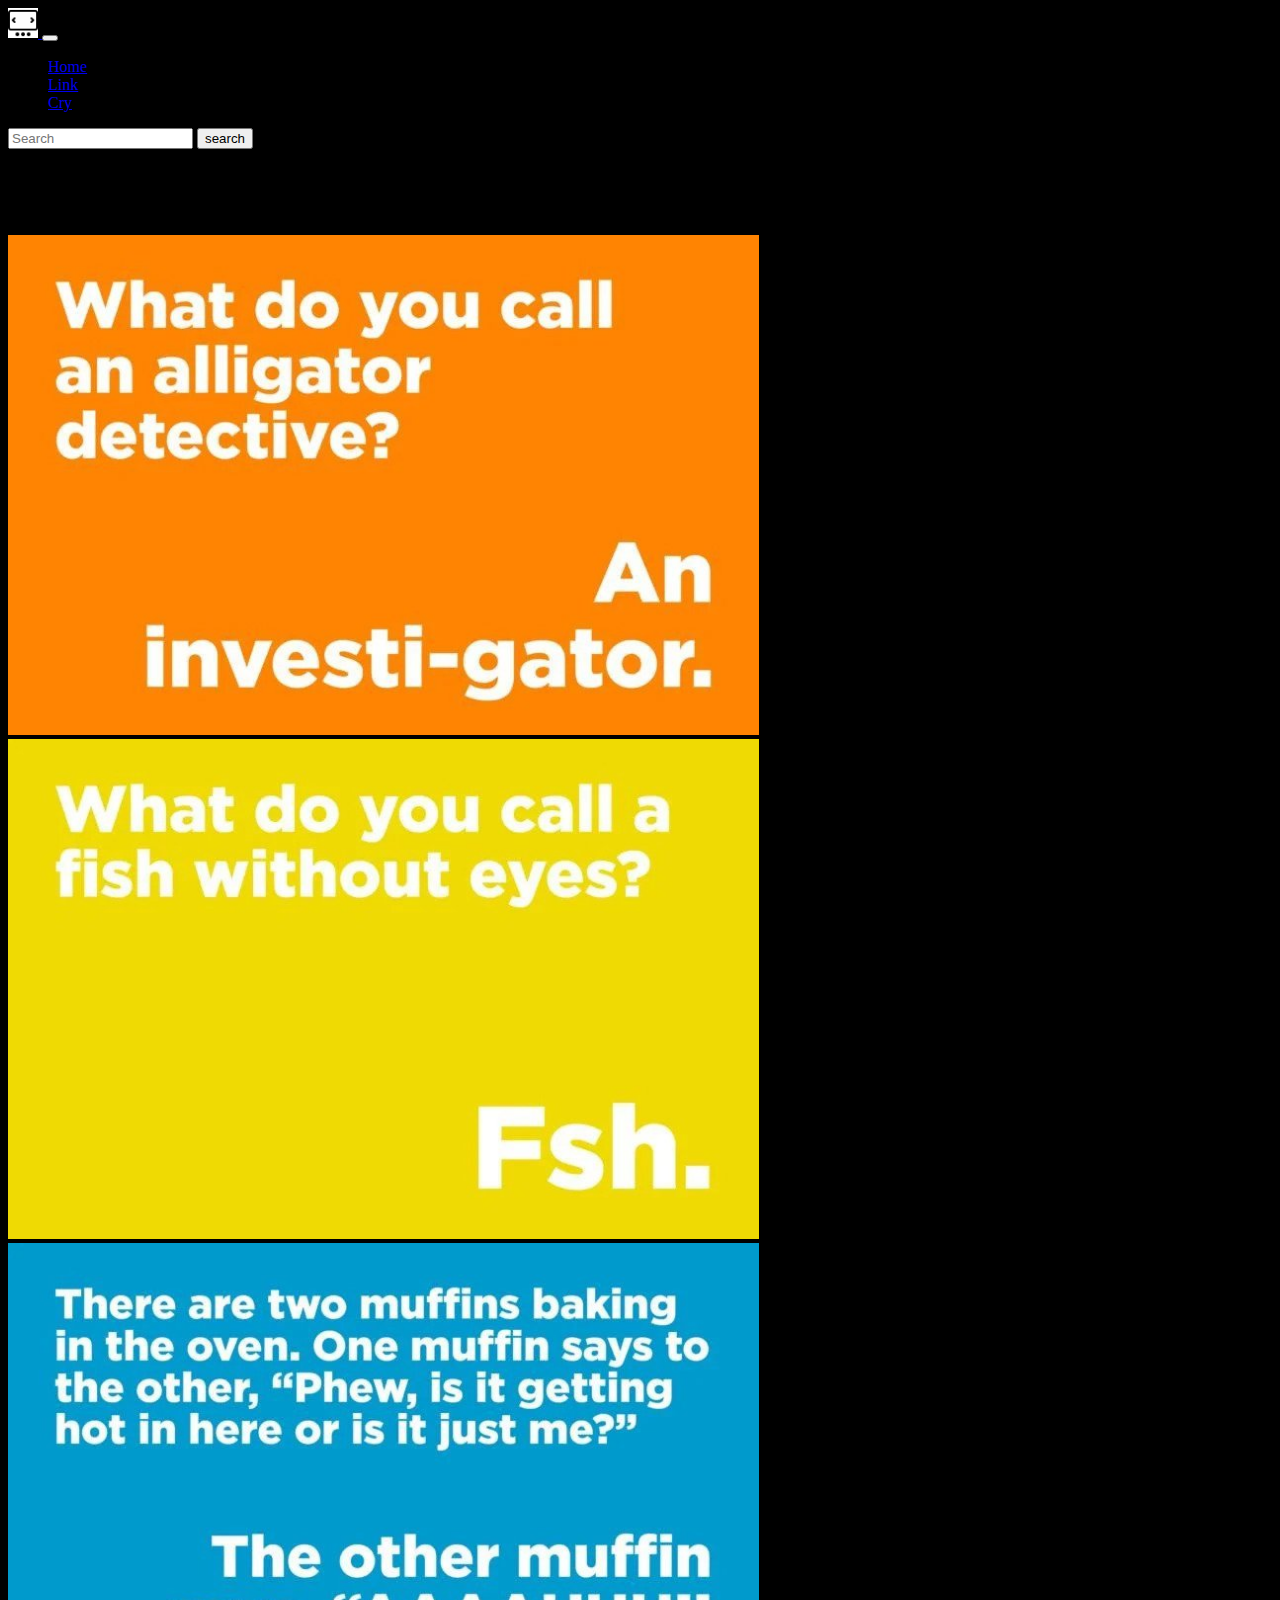
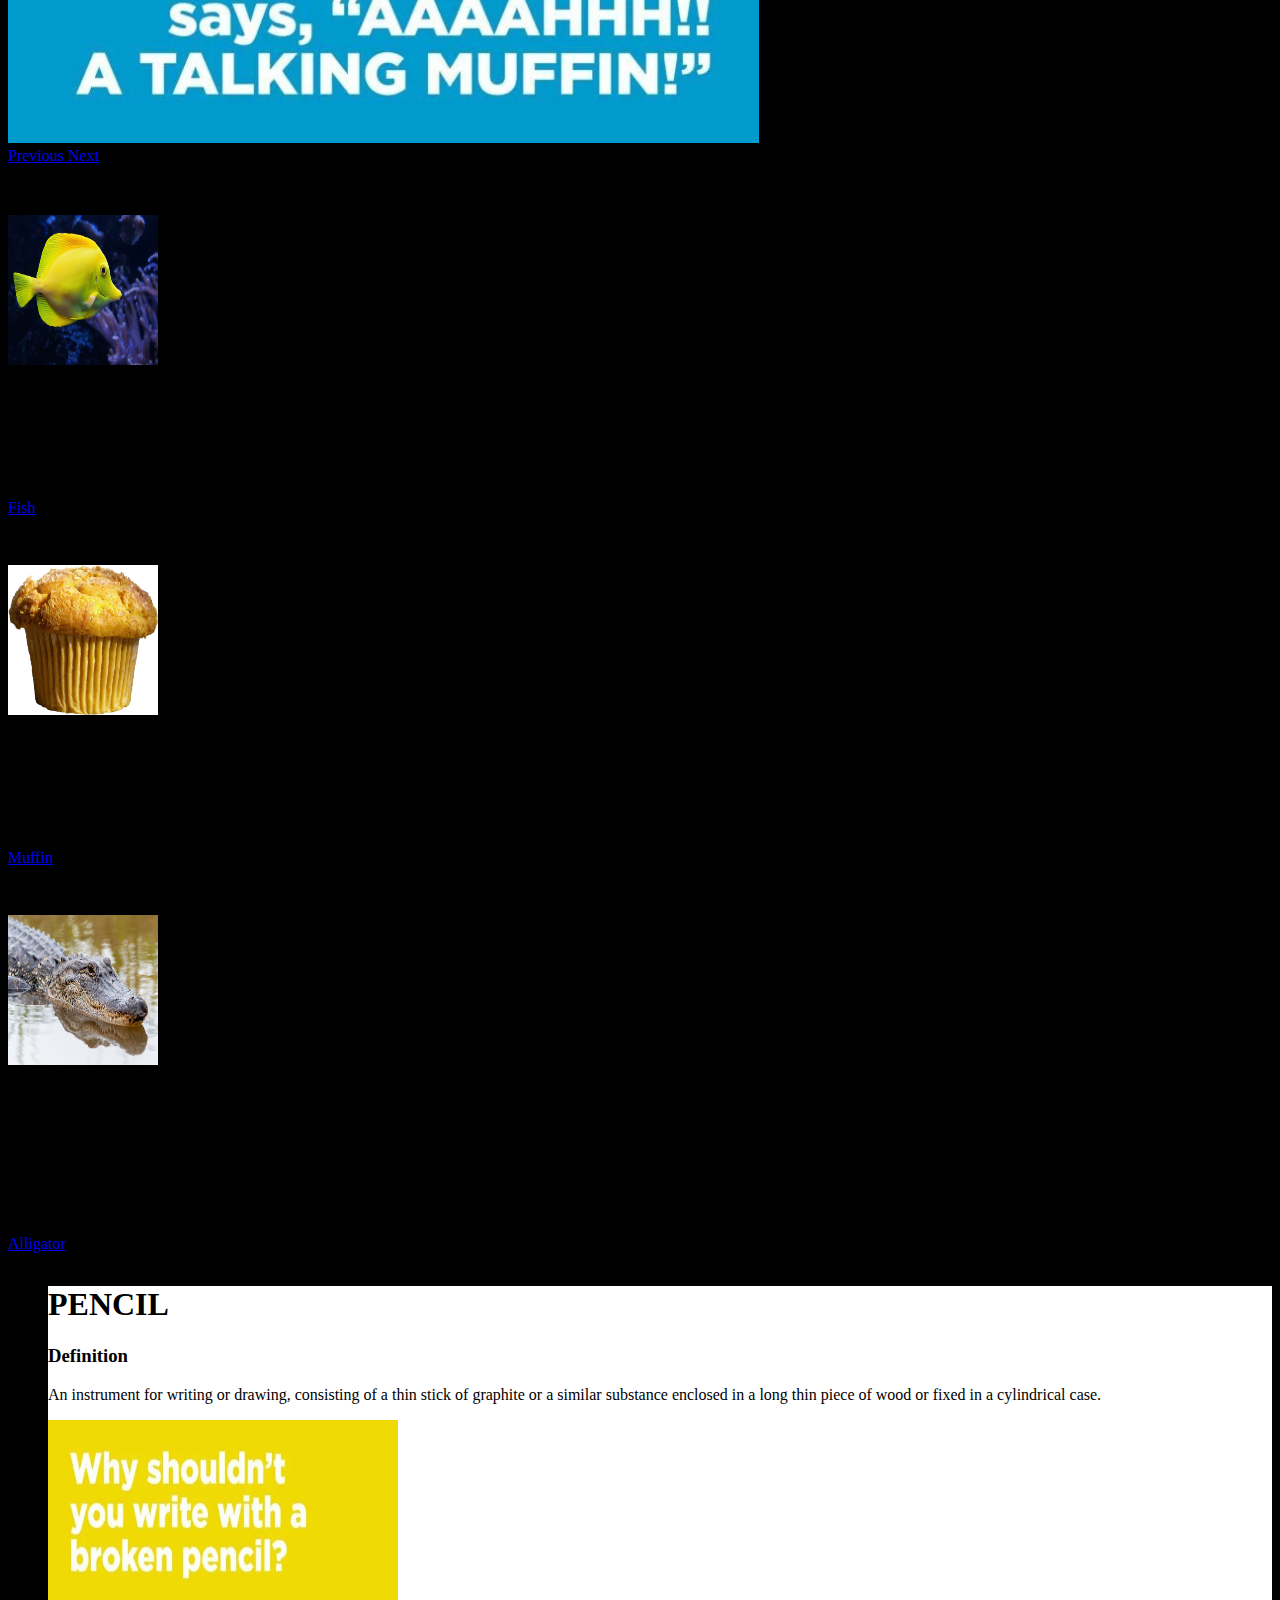
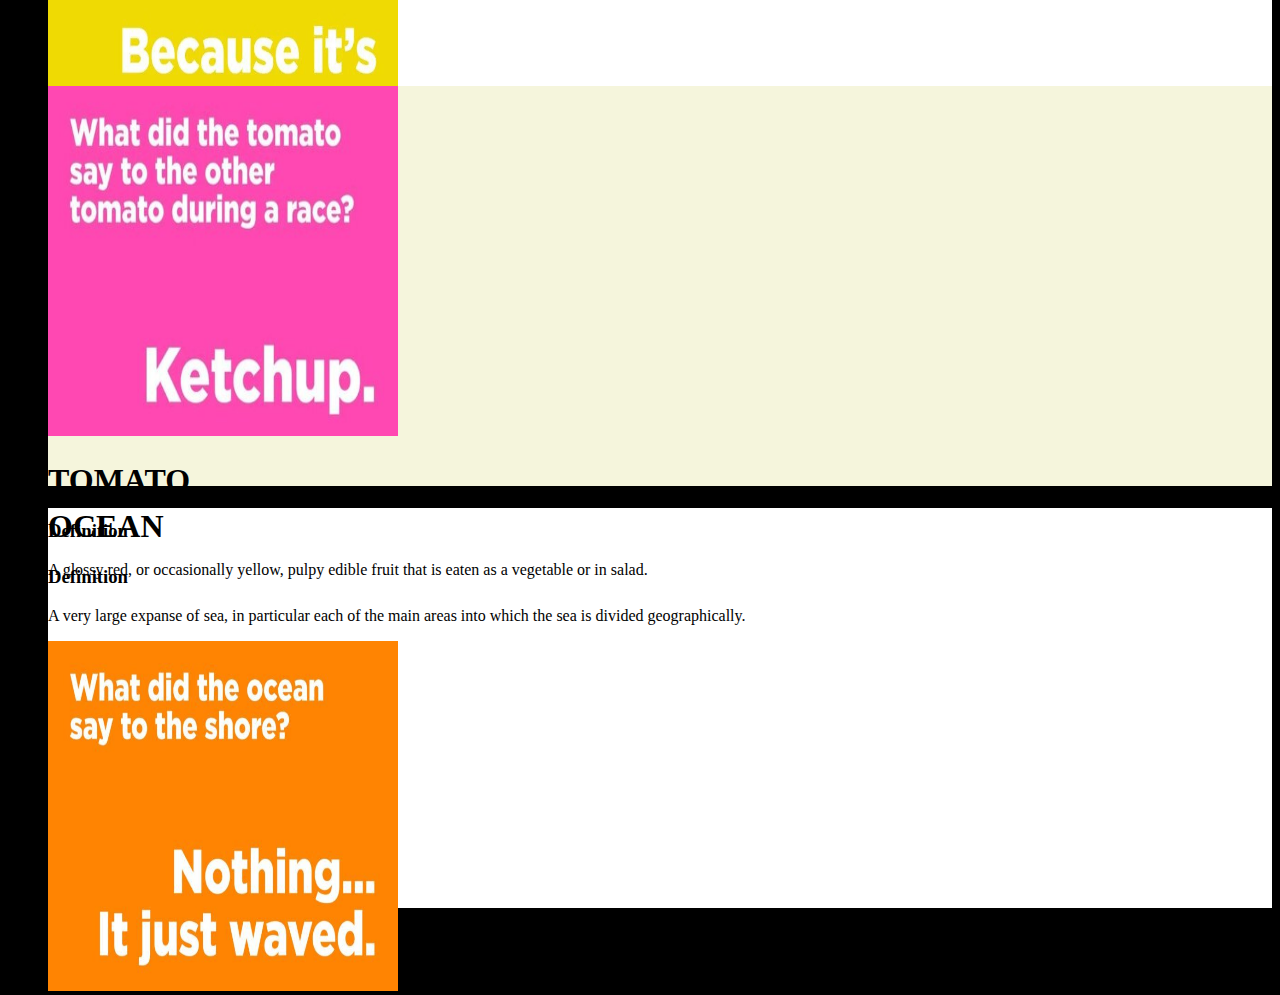
<file: index.html>
<!DOCTYPE html>
<html lang="en">
<head>
    <meta charset="UTF-8">
    <meta name="viewport" content="width=device-width, initial-scale=1">
    <link rel="stylesheet" href="https://cdn.jsdelivr.net/npm/bootstrap@4.6.1/dist/css/bootstrap.min.css
  " integrity="sha384-zCbKRCUGaJDkqS1kPbPd7TveP5iyJE0EjAuZQTgFLD2ylzuqKfdKlfG/eSrtxUkn" crossorigin="anonymous">

    <link rel="stylesheet" href="css/carousel.css">
    <title>MY CAROUSEL</title>
</head>
<body>
<div class="container">
    <nav class="navbar navbar-expand-sm navbar-light bg-light">
        <a href="#" class="navbar-brand">
            <img class="d-inline-block"
                 src="pictures/carousel.jpg" alt="carousel" width="30" height="30"/>
        </a>
        <button type="button"
                data-bs-toggle="collapse"
                data-bs-target="#navbarNav"
                class="navbar-toggler"
                aria-controls="navbarNav"
                aria-expanded="false"
                aria-label="Toggle navigation">
            <span class="navbar-toggler-icon"></span>
        </button>

        <div class="collapse navbar-collapse" id="navbarNav">
            <ul class="navbar-nav">
                <li class="nav-item active">
                    <a href="#" class="nav-link" aria-curent="page">Home</a>
                </li>
                <li class="nav-item active">
                    <a href="https://www.youtube.com/watch?v=M6LoRZsHMSs" class="nav-link">Link</a>
                </li>
                <li class="nav-item active">
                    <a href="https://www.youtube.com/watch?v=qLC9o_unLq4" class="nav-link disabled">Cry</a>
                </li>
            </ul>
        </div>
        <div class="navbar position-relative top-0 end-0">
            <div class="input-group">
                <input type="search" class="form-control rounded" placeholder="Search" aria-label="Search"
                       aria-describedby="search-addon"/>
                <button type="button" class="btn btn-warning">search</button>
            </div>
        </div>
    </nav>

    <script src="https://cdn.jsdelivr.net/npm/bootstrap@5.1.3/dist/js/bootstrap.bundle.min.js"
            integrity="sha384-ka7Sk0Gln4gmtz2MlQnikT1wXgYsOg+OMhuP+IlRH9sENBO0LRn5q+8nbTov4+1p"
            crossorigin="anonymous"></script>

<div id="carouselExampleIndicators" class="carousel slide" data-ride="carousel">
  <div class="justify-content-center">
  <ol class="carousel-indicators">
    <li data-target="#carouselExampleIndicators" data-slide-to="0" class="active"></li>
    <li data-target="#carouselExampleIndicators" data-slide-to="1"></li>
    <li data-target="#carouselExampleIndicators" data-slide-to="2"></li>
  </ol>
  <div class="carousel-inner">
    <div class="carousel-item active">
      <img src="pictures/aligator1.jpg" class="d-block w-100" alt="alligator joke" style="height: 500px">
    </div>
    <div class="carousel-item">
      <img src="pictures/fish1.jpg" class="d-block w-100" alt="fish joke" style="height: 500px">
    </div>
    <div class="carousel-item">
      <img src="pictures/muffin.jpg" class="d-block w-100" alt="muffin joke" style="height: 500px">
    </div>
  </div>
  </div>
  <a class="carousel-control-prev" href="#carouselExampleIndicators" role="button" data-slide="prev">
    <span class="carousel-control-prev-icon" aria-hidden="true"></span>
    <span class="sr-only">Previous</span>
  </a>
  <a class="carousel-control-next" href="#carouselExampleIndicators" role="button" data-slide="next">
    <span class="carousel-control-next-icon" aria-hidden="true"></span>
    <span class="sr-only">Next</span>
  </a>
</div>
 <p>&nbsp;</p>
  <div class="card-deck">
     <div class="card text-center text-white bg-transparent" style="width: 200px; height: 350px">
        <img class="rounded-circle mx-auto" src="pictures/fish.jpg" alt="Fish">
        <div class="card-body">
          <h5 class="card-title">FISH</h5>
          <p class="card-text">A limbless cold-blooded vertebrate animal with gills and fins living wholly in water.</p>
        </div>
       <div class="card-footer">
         <a href="https://www.youtube.com/watch?v=cC9r0jHF-Fw" class="btn btn-primary">Fish</a>
       </div>
     </div>
    <div class="card text-center text-white bg-transparent" style="width: 200px; height: 350px">
        <img class="rounded-circle mx-auto" src="pictures/muffin2.jpg" alt="Muffin">
        <div class="card-body">
          <h5 class="card-title">MUFFIN</h5>
          <p class="card-text">A small domed spongy cake made with eggs and baking powder.</p>
        </div>
      <div class="card-footer">
        <a href="https://www.youtube.com/watch?v=MbheYh3A_8Y" class="btn btn-primary">Muffin</a>
      </div>
    </div>
    <div class="card text-center text-white bg-transparent" style="width: 200px; height: 350px">
        <img class="rounded-circle mx-auto" src="pictures/alligator.jpg" alt="Alligator">
        <div class="card-body">
          <h5 class="card-title">ALLIGATOR</h5>
          <p class="card-text">A large semiaquatic reptile similar to a crocodile but with a broader and shorter head,
              native to the Americas and China.</p>
        </div>
      <div class="card-footer">
        <a href="https://www.youtube.com/watch?v=X5Im4mMFK4A" class="btn btn-primary">Alligator</a>
      </div>
    </div>
  </div>
      <ul class="list-unstyled">
          <li class="media" style="background-color: white; color:black; height: 400px">
              <div class="text-left">
                  <div class="media-body m-5 align-self-center">
                    <h1 class="pencil">PENCIL</h1>
                    <h3>Definition</h3>
                    <p> An instrument for writing or drawing, consisting of a thin stick of graphite or a similar
                        substance
                        enclosed in a long thin piece of wood or fixed in a cylindrical case.</p>
                </div>
            </div>
            <div class="float-right my-4">
                <img src="pictures/pencil.jpg" class="align-self-center mr-0" alt="pencil joke"
                     style="width: 350px; height: 350px">
            </div>
        </li>
        <li class="media" style="background-color: beige; color:black; height: 400px">
            <div class="float-left my-4">
                <img src="pictures/tomato.jpg" class="align-self-center ml-0" alt="tomato joke"
                     style="width: 350px; height: 350px">
            </div>
            <div class="text-right">
                <div class="media-body m-5 align-self-center">
                    <h1 class="tomato">TOMATO</h1>
                    <h3>Definition</h3>
                    <p> A glossy red, or occasionally yellow, pulpy edible fruit that is eaten as a vegetable or in
                        salad.</p>
                </div>
            </div>
        </li>
        <li class="media" style="background-color: white; color:black; height: 400px">
            <div class="text-left">
                <div class="media-body m-5 align-self-center">
                    <h1 class="ocean">OCEAN</h1>
                    <h3>Definition</h3>
                    <p> A very large expanse of sea, in particular each of the main areas into which the sea is
                        divided geographically.</p>
                </div>
            </div>
            <div class="float-right my-4">
                <img src="pictures/ocean.jpg" class="align-self-center mr-0" alt="ocean joke"
                     style="width: 350px; height: 350px">
            </div>
        </li>
    </ul>
</div>

<script src="https://cdn.jsdelivr.net/npm/jquery@3.5.1/dist/jquery.slim.min.js"
        integrity="sha384-DfXdz2htPH0lsSSs5nCTpuj/zy4C+OGpamoFVy38MVBnE+IbbVYUew+OrCXaRkfj"
        crossorigin="anonymous"></script>
<script src="https://cdn.jsdelivr.net/npm/popper.js@1.16.1/dist/umd/popper.min.js"
        integrity="sha384-9/reFTGAW83EW2RDu2S0VKaIzap3H66lZH81PoYlFhbGU+6BZp6G7niu735Sk7lN"
        crossorigin="anonymous"></script>
<script src="https://cdn.jsdelivr.net/npm/bootstrap@4.6.1/dist/js/bootstrap.min.js"
        integrity="sha384-VHvPCCyXqtD5DqJeNxl2dtTyhF78xXNXdkwX1CZeRusQfRKp+tA7hAShOK/B/fQ2"
        crossorigin="anonymous"></script>

</body>
</html>
</file>
<file: css/carousel.css>
body {
    background-color: black;
}

.rounded-circle {
    width: 150px;
    height: 150px;
}

.card-img {
    display: block;
    margin-top: auto;
    margin-bottom: auto;
}
</file>
